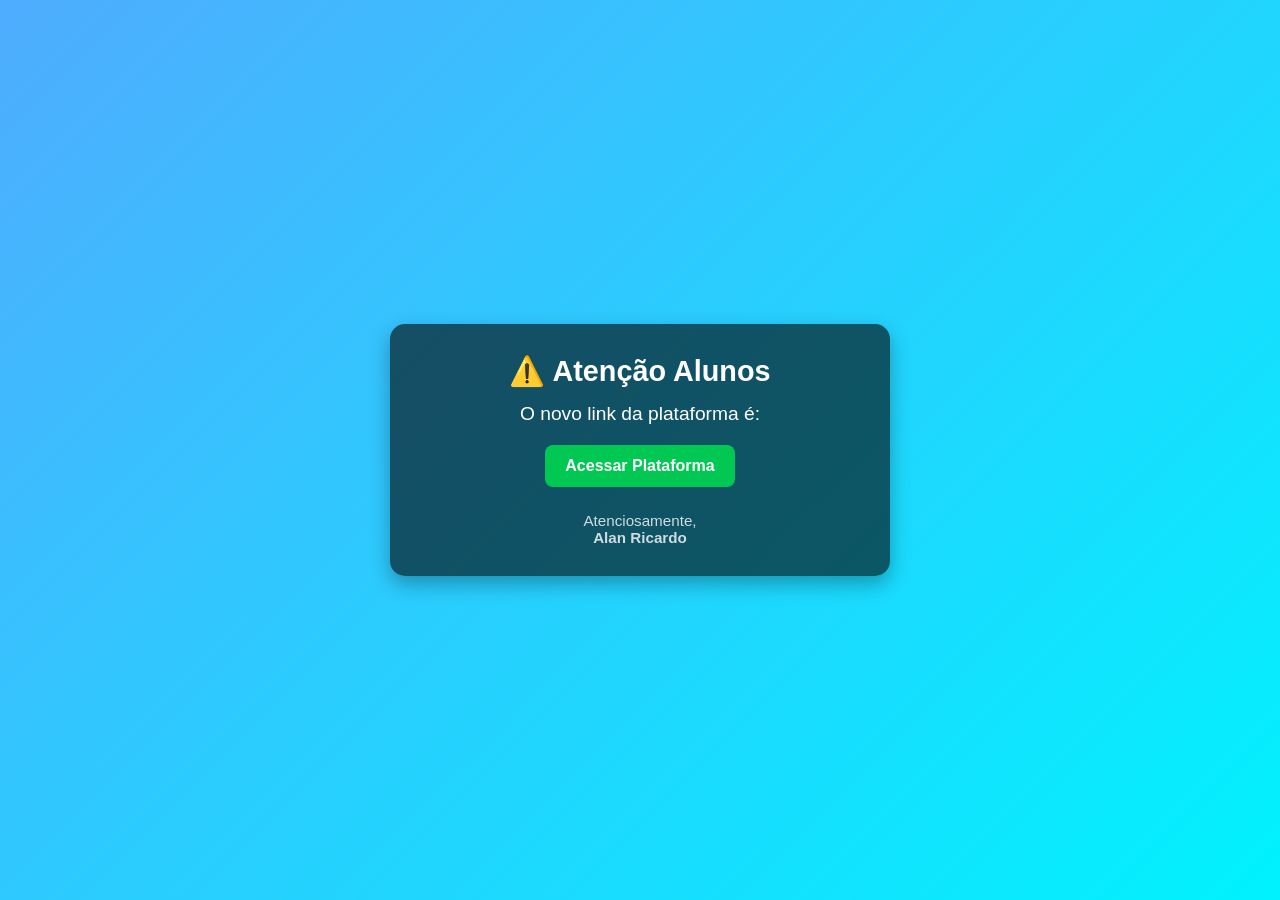
<file: index.html>
<!DOCTYPE html>
<html lang="pt-BR">
<head>
    <meta charset="UTF-8">
    <meta name="viewport" content="width=device-width, initial-scale=1.0">
    <title>Aviso Importante</title>
    <style>
        * {
            margin: 0;
            padding: 0;
            box-sizing: border-box;
            font-family: Arial, sans-serif;
        }

        body {
            display: flex;
            justify-content: center;
            align-items: center;
            height: 100vh;
            background: linear-gradient(135deg, #4facfe, #00f2fe);
            text-align: center;
            color: #fff;
        }

        .container {
            background: rgba(0, 0, 0, 0.6);
            padding: 30px;
            border-radius: 15px;
            max-width: 500px;
            width: 90%;
            box-shadow: 0 8px 20px rgba(0,0,0,0.3);
        }

        h1 {
            font-size: 1.8rem;
            margin-bottom: 15px;
        }

        p {
            font-size: 1.2rem;
            margin-bottom: 20px;
        }

        a {
            display: inline-block;
            text-decoration: none;
            background: #00c853;
            color: #fff;
            padding: 12px 20px;
            border-radius: 8px;
            font-weight: bold;
            transition: 0.3s;
        }

        a:hover {
            background: #009624;
            transform: scale(1.05);
        }

        .assinatura {
            margin-top: 25px;
            font-size: 0.95rem;
            opacity: 0.8;
        }

        @media (max-width: 480px) {
            h1 {
                font-size: 1.4rem;
            }

            p {
                font-size: 1rem;
            }
        }
    </style>
</head>
<body>

    <div class="container">
        <h1>⚠️ Atenção Alunos</h1>
        <p>O novo link da plataforma é:</p>
        <a href="https://confianopai.ia.br/" target="_blank">
            Acessar Plataforma
        </a>

        <div class="assinatura">
            Atenciosamente,<br>
            <strong>Alan Ricardo</strong>
        </div>
    </div>

</body>
</html>
</file>
